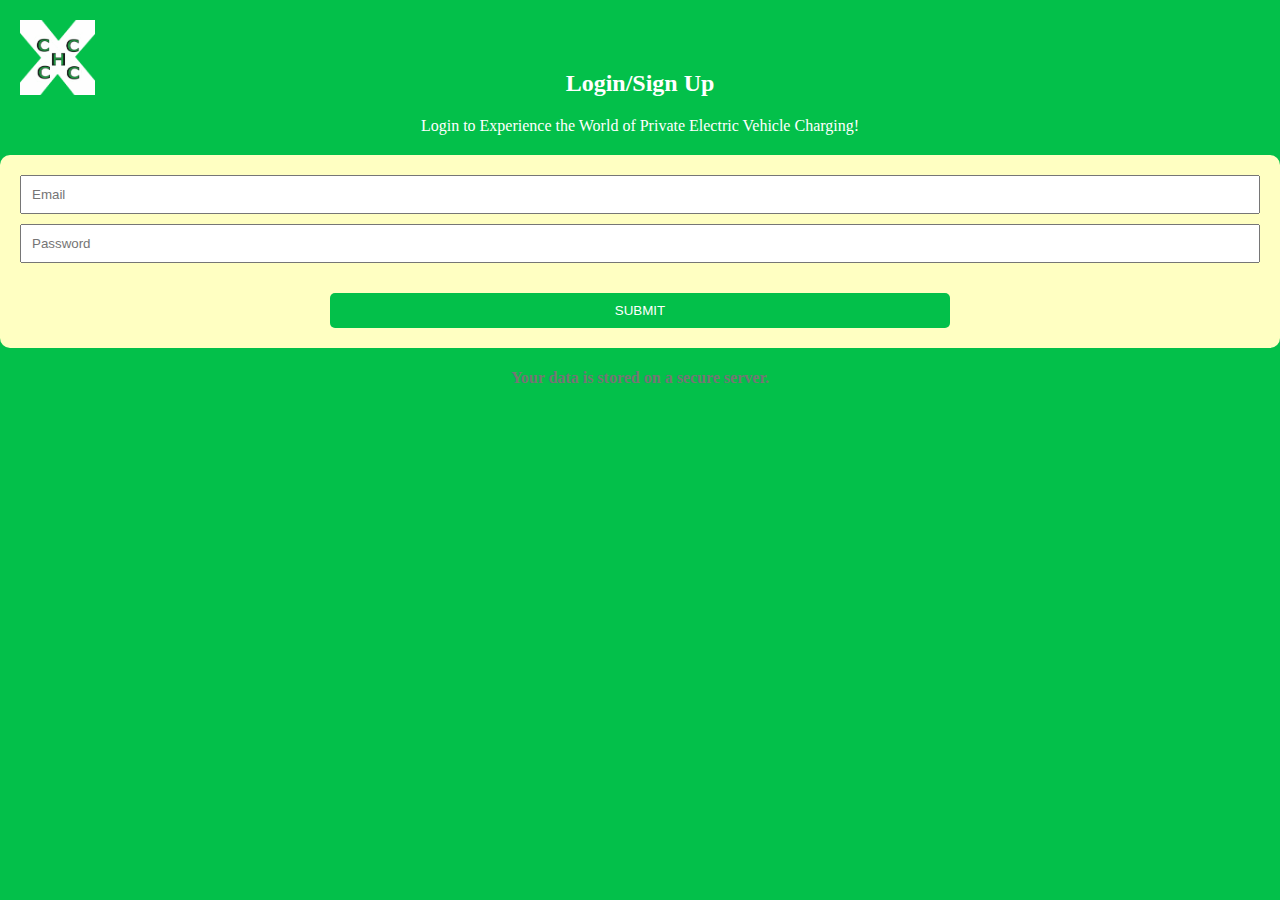
<file: login.html>
<!DOCTYPE html>
<html lang="en">

<head>
    <meta charset="UTF-8">
    <meta name="viewport" content="width=device-width, initial-scale=1.0">
    <title>ChargeHubConnect</title>
    <link rel="stylesheet" href="style3.css">
</head>

<body>
    <div class="background-blend">
        <div class="logo">
            <img src="ChargeHubConnect_Logo.png" alt="ChargeHubConnect_Logo" width="75" height="75">
        </div>
        <div class="section">
            <h2 id="add" style="font-family: verdana;">Login/Sign Up</h2>
            <p class="form-description" style="font-family: verdana;">Login to Experience the World of Private Electric Vehicle Charging!</p>
            <form action="database.php" method="post">
                <div class="form-container">
                    <div class="input-group">
                        <input type="email" name="email" id="email" placeholder="Email" required>
                        <input type="password" name="password" id="password" placeholder="Password" required>
                    </div>
                    <button type="submit">SUBMIT</button>
                </div>
            </form>
	    <h4 style="color: #757575; font-family: verdana;">Your data is stored on a secure server.</h4>
        </div>
    </div>
</body>

</html>
</file>
<file: style3.css>
body {
    -ms-overflow-style: none;
    scrollbar-width: none;
    overflow-y: scroll;
    height: 100vh;
    margin: 0;
    overflow: hidden; 
}

.background-blend {
    background: #03C04A;
    height: 100%;
    color: #FFFFFF; /* Gray text color */
    position: relative;
}

.background-video {
    object-fit: cover; /* Ensure the video covers the entire background */
    width: 100%;
    height: 100%;
    position: absolute;
    top: 0;
    left: 0;
    z-index: -1;
}

.section {
    text-align: center;
    padding-top: 50px;
}

.logo {
    position: absolute;
    top: 20px;
    left: 20px;
    z-index: 1;
}

#add {
    color: #fff;
}

.form-description {
    color: #ffffff;
}

.form-container {
    background-color: rgb(255, 255, 194);
    padding: 20px;
    border-radius: 10px;
    margin: 20px auto;
}

.input-group {
    display: flex;
    flex-direction: column;
    margin-bottom: 20px;
}

input {
    padding: 10px;
    margin-bottom: 10px;
}

button {
    padding: 10px 0;
    color: #ffffff; /* Black text color */
    background-color: #03C04A; /* Dark green background color */
    border: none;
    border-radius: 5px;
    width: 50%;
    cursor: pointer;
    transition: 0.1s;
    font-family: verdana, sans-serif; /* Set font to Verdana */
}
</file>
